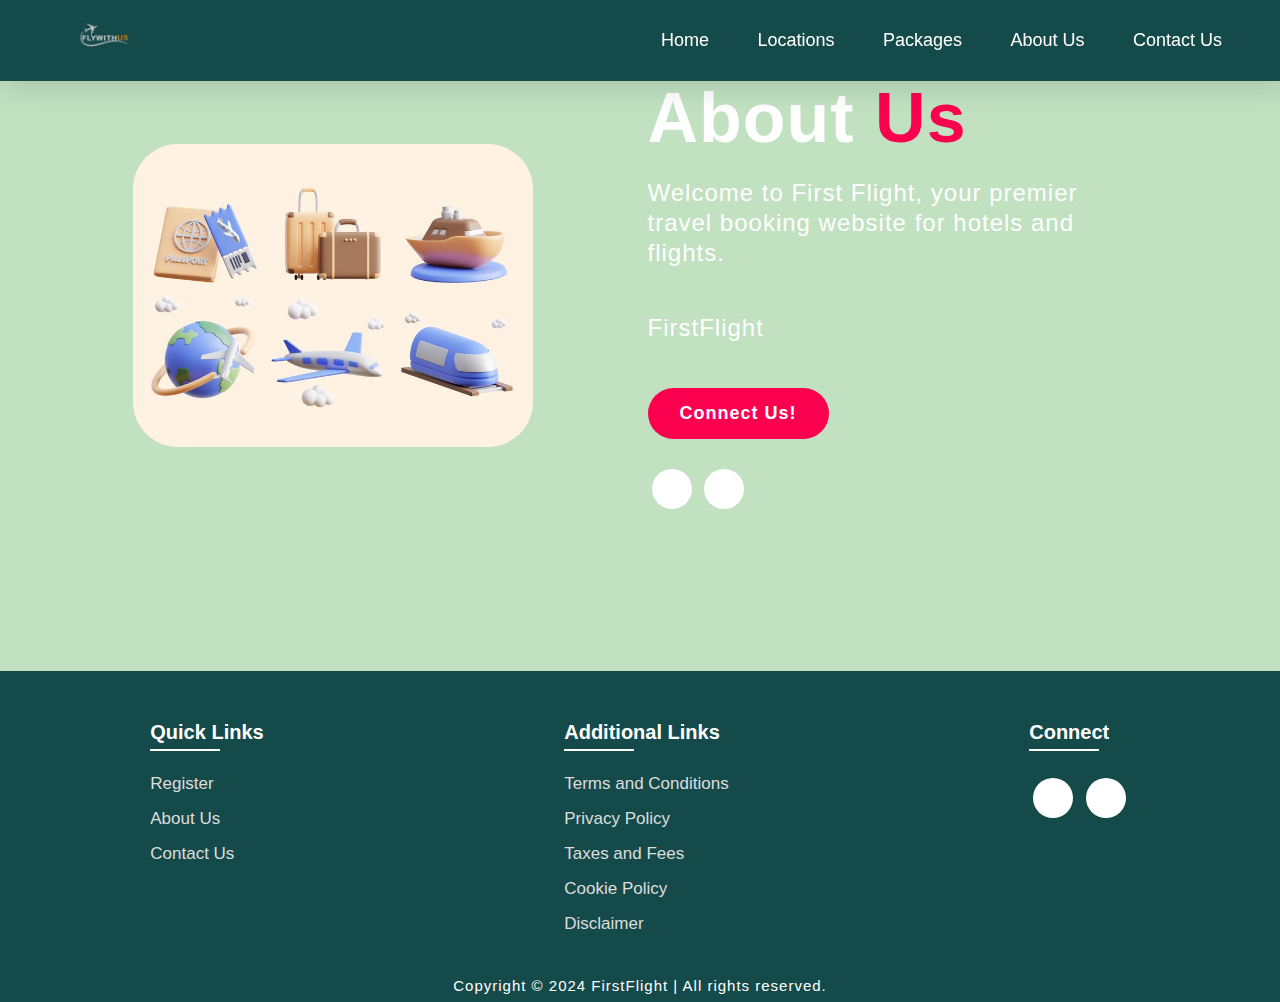
<file: about.html>
<!DOCTYPE html>
<html lang="en">
<head>
    <meta name="viewport" content="width=device-width, initial-scale=1.0">
    <title>Firstflight</title>
    <link rel="icon" href="./assets/web logo.png">
    <link rel="stylesheet" href="style.css">
    
</head>
        <!-----------------------------Navbar-------------------------->
<body class="aboutbody">
    <body class="contactbody">
        <nav id="navbar"> 
            <img src="./assets/logo.png" class="logo" alt="Logo" title="FirstFlight">
            
            <ul class="navbar">
                <li>
                    <a href="./index.html">Home</a>
                    <a href="#locations">Locations</a>
                    <a href="#package">Packages</a>
                    <a href="./about.html">About Us</a>
                    <a href="./contact.html">Contact Us</a>
                </li>
            </ul>
        </nav>
        <!--------------------content--------------------------->
        <script src="script.js"></script>
            <section class="about">
                <div class="main">
                 <img src="./assets/about.jpg" alt="Travel with us">
                 <div class="abt-text">
                     <h1>About <span>Us</span></h1>
                     <p>Welcome to First Flight, your premier travel booking website for hotels and flights.</p>
                     <p>FirstFlight</p>
                     <a href="https://www.linkedin.com/in/" class="connectbtn" target="_blank">Connect Us!</a>
     
                     <div class="connect-section">
     
                         <div class="social-icons">
                             <a href="https://www.linkedin.com/in" target="_blank"><i class='bx bxl-linkedin' ></i></a>
                             <a href="https://" target="_blank"><i class='bx bxl-github'></i></a>
     
                         </div>
     
                     </div>
                 </div>
                 
     
                </div>
                
     
         </section>
     
       
        <!--------------------------Footer---------------------------------------------->
    <section class="footer">
        <div class="foot">
            <div class="footer-content">
                
                <div class="footlinks">
                    <h4>Quick Links</h4>
                    <ul>
                        <li><a href="./register.html">Register</a></li>
                        <li><a href="./about.html">About Us</a></li>
                        <li><a href="./contact.html">Contact Us</a></li>
                    </ul>
                </div>
    
                <div class="footlinks">
                    <h4>Additional Links</h4>
                    <ul>
                        <!--------------here add reference or file in href to open---------------->
                        <li><a href="">Terms and Conditions</a></li>
                        <li><a href="">Privacy Policy</a></li>
                        <li><a href="">Taxes and Fees</a></li>
                        <li><a href="">Cookie Policy</a></li>
                        <li><a href="">Disclaimer</a></li>
                    </ul>
                </div>
    
                <div class="footlinks">
                    <h4>Connect</h4>
                    <div class="social">
                        <a href="https://www.linkedin.com/in//" target="_blank"><i class='bx bxl-linkedin' ></i></a>
                        <a href="https://mail.google.com/mail/u/0/#inbox?compose=new" target="_blank"><i class='bx bxl-email'></i></a>
                       
                    </div>
                </div>
                
            </div>
        </div>
    
        <div class="end">
            <p>Copyright &copy; 2024 FirstFlight | All rights reserved.</p>
    
        </div>
        </section>
    
</body>
</html>
</file>
<file: style.css>
*{
    padding:0;
    margin:0;
    box-sizing:border;
    font-family:'Poppins',sans-serif;
    text-decoration: none;
    list-style: none;
    scroll-behavior: smooth;
}

/*--------------------------------------- Home page */

.banner{
    width:100%;
    height: 100vh;
    overflow: hidden;
    display: flex;
    justify-content: center;
    align-items: center;
}

.banner video{
    position: absolute;
    top: 0;
    left: 0;
    object-fit: cover;
    width: 100%;
    height: 100%;
    pointer-events: none;
}

.content{
    position: relative;
    z-index: 1;
    width: 100%;
    height: 100vh;
    background-image: linear-gradient(rgba(1, 0, 5, 0.3),rgba(4, 1, 17, 0.3));
}

nav{
    width: 100%;
    position: fixed;
    background-color: rgb(21, 74, 74); 
    box-shadow: 5px 5px 30px rgba(0, 0, 0, 15%);
    display: flex;
    align-items: center;
    justify-content: space-between;
}

nav .logo{
    width: 70px;
    margin: 2vh;
    margin-left: 6%;
}

nav ul li{
    list-style: none;
    display: inline-block;
    margin-left: 40px;
}

.navbar{
    
    display: flex;
    margin-right: 4vh; 
}
.navbar a{
    color: white;
    font-size: 18px;
    padding: 10px 22px;
    border-radius: 4px;
    font-weight: 500;   
    text-decoration: none;
    transition: ease 0.40s; 
}

.navbar a:hover,.navbar a.active{
    background: white;
    color: black;
    box-shadow: 5px 10px 30px rgb(85 85 85 / 20%);
    border-radius: 5px;
    
}

nav ul li a{
    text-decoration: none;
    color: rgb(255, 255, 255);
    font-size: 17px;
}
/* ----existing styles for nav go here---- */
nav.shrink {
    padding: 10px 0;
    background-color: rgba(21, 74, 74, 0.8);
    box-shadow: 5px 5px 30px rgba(0, 0, 0, 15%);
}

/* -------------------Booking ---------------- */

/*-------------------------------------- Services ----------*/

.text h2{
    font-size: 45px;
    font-weight: 650;
    margin-top: 40px;
    margin-bottom: 50px;
    line-height: 2;
    text-align: center;
}
.text h2 span{
    color: #fc0050;
    letter-spacing: 1.5px;
}

.rowitems{
    display: grid;
    grid-template-columns: repeat(auto-fit,minmax(100px,auto));
    gap: 25px;
    align-items: center;
    text-align: center;
    margin-top: 20px;
    margin-left: 30px ;
    margin-right: 30px;
    margin-bottom:10px ;
}

.container-box{
    border: 1px solid #d3d3d3;
    border-radius: 55px;
    padding: 50px 10px;
    transition: all 0.7s ease 0s;
    cursor: pointer;
    background-color: #C1E1C1;
}

.container-image img{
    height: 100px;
    width: 100px;
    padding: 10px;
    margin-bottom: 15px;
}

.container-box h4{
    font-size: 20px;
    margin-bottom: 5px;
    font-weight: 550;
}

.container-box p{
    font-size: 16px;
    color: #808080;
}

.container-box:hover{
    transform: translateX(3px);
    box-shadow: 5px 20px 50px rgba(78, 78, 78, 0.1);
    border: 1px solid transparent;
    border-radius: 25px;

}

/*--------------------Testimoials-------------*/
.testimonials {
    width: 75%;
    margin: auto;
    padding-top: 100px;
    text-align: center;
}

.testimonial-col {
    display: none;
    flex-basis: 45%;
    border-radius: 55px;
    text-align: left;
    background: #ADD8E6;
    padding: 20px;
}

.testimonial-col img {
    height: 40px;
    margin-left: 5px;
    margin-right: 30px;
    border-radius: 50%;
}

.testimonial-col p {
    padding: 0;
}

.testimonial-col h3 {
    margin-top: 15px;
    text-align: left;
}

.ratings {
    margin-top: 10px;
}

/*------------------------------- Footer--------------------------- */

.footer{
    margin-top: 80px;
    background-color: rgb(21, 74, 74);
}

.foot{
    padding: 20px 0;
}

.footer-content{
    display: flex;
    flex-wrap: wrap;
    justify-content: space-around;
    
}

.footlinks h4{
    margin-top: 30px;
    font-size: 20px;
    font-weight: 600;
    color: white;
    margin-bottom: 30px;
    position: relative;
}


.footlinks h4::before{
    content: "";
    position: absolute;
    height: 2px;
    width: 70px;
    left: 0;
    bottom: -7px;
    background: white;
}

.footlinks ul li{
    margin-bottom: 15px;
}

.footlinks ul li a{
    font-size: 17px;
    color: #dddddd;
    display: block;
    transition: ease 0.30s;
}

.footlinks ul li a:hover{
    transform: translate(6px);
    color: white;
}

.social a{
    font-size: 25px;
    margin: 4px;
    height: 40px;
    width: 40px;
    color: rgb(21, 74, 74);
    background-color: white;
    display: inline-flex;
    justify-content: center;
    align-items: center;
    border-radius: 20px;
    transition: ease 0.30s;
}

.social a:hover{
    transform: scale(1.1);
}

.end{
    text-align: center;
    padding-top: 8px;
    padding-bottom: 8px;
}

.end p{
    font-size: 15px;
    color: white;
    letter-spacing: 1px;
    font-weight: 30;
}

/*--------------------------------- About Us------------------------- */

.aboutbody{
    background-color:#C1E1C1;
}

.about{
    width: 100%;
    padding: 78px 0px;
}

.about img{
    height: auto;
    width: 400px;
    border-radius: 45px;
}

.abt-text{
    width: 500px;
}

.abt-text h1{
    font-size: 70px;
    color: white;
    margin-bottom: 20px;
    letter-spacing: 1px;
}

.abt-text h1 span{
    color: #fc0050;
    letter-spacing: 1px;
}

.abt-text p{
    color: white;
    font-size: 24px;
    margin-bottom: 45px;
    line-height: 30px;
    letter-spacing: 1px;
}

.main{
    width: 1130px;
    max-width: 95%;
    margin: 0 auto;
    display: flex;
    align-items: center;
    justify-content: space-around;
}

.connectbtn{
    display: inline-block;
    background-color: #fc0050;
    font-size: 18px;
    color: white;
    font-weight: bold;
    padding: 13px 30px;
    border-radius: 30px;
    transition: ease 0.4s;
    border: 2px solid transparent;
    letter-spacing: 1px;
}

.connectbtn:hover{
    background-color: transparent;
    border: 2px solid #fc0050;
    transform: scale(1.1);
}

.connect-section{
    margin-top: 26px;
}


.social-icons a{
    height: 40px;
    width: 40px;
    margin: 4px;
    font-size: 30px;
    color: #101010;
    background-color: white;
    border-radius: 20px;
    display: inline-flex;
    justify-content: center;
    align-items: center;
    transition: ease 0.30s;
}

.social-icons a:hover{
    transform: scale(1.2);
}


/*--------------------- Contact Us-------------------*/

.contactbody{
    background-color: #C1E1C1;
    background-repeat: no-repeat;
    background-size: cover;
    
}

.contact{
    padding: 110px 30%;
    height: 100%;
    min-height: 100vh;
}

.contact-form h1{
    font-size: 80px;
    color: white;
    margin-bottom: 20px;
}

.contact-form h1 span{
    color:#fc0050;
}
.contact-form p{
    color: white;
    line-height: 30px;
    letter-spacing: 1px;
    font-size: 23px;
    margin-bottom: 20px;
}

.contact-form form input,form textarea{
    width: 100%;
    padding: 17px;
    border: none;
    outline: none;
    background-color: #ffffff;
    font-size: 20px;
    color: rgb(0, 0, 0);
    margin-bottom: 10px;
    border-radius: 10px;
}

.contact-form form .submit-btn{
    display: inline-block;
    background-color: #fc0050;
    font-size: 27px;
    font-weight: 600px;
    border: 2px solid transparent;
    border-radius: 40px;
    width: 220px;
    cursor: pointer;
    transition: ease 0.30s;

}

.contact-form form .submit-btn:hover{
    border: 2px solid #fc0050;
    background-color: transparent;
    transform: scale(1.1);
    transition-duration: 0.04;

}
/*--------------------Contact info map kai upar wala 3 icon---------------------*/

.container2 {
    max-width: 800px;
    margin: 0 auto; 
    display: flex;
    justify-content: space-between;
    margin-bottom: 20px;
}

.contact-section {
    padding: 20px;
    flex-grow: 1;
    margin-right: 20px;
    display: flex;
    align-items: center;
}

.contact-section:last-child {
    margin-right: 0;
}

.icon {
    width: 50px;
    height: 50px;
    border-radius: 50%;
    margin-right: 20px;
}


/*----------------------Google Map----------------------*/

.map-container {
    width: 85%;
    margin: 0 auto;
}

iframe {
    width: 100%;
    height: 500px;
    border: 0;
}
</file>
